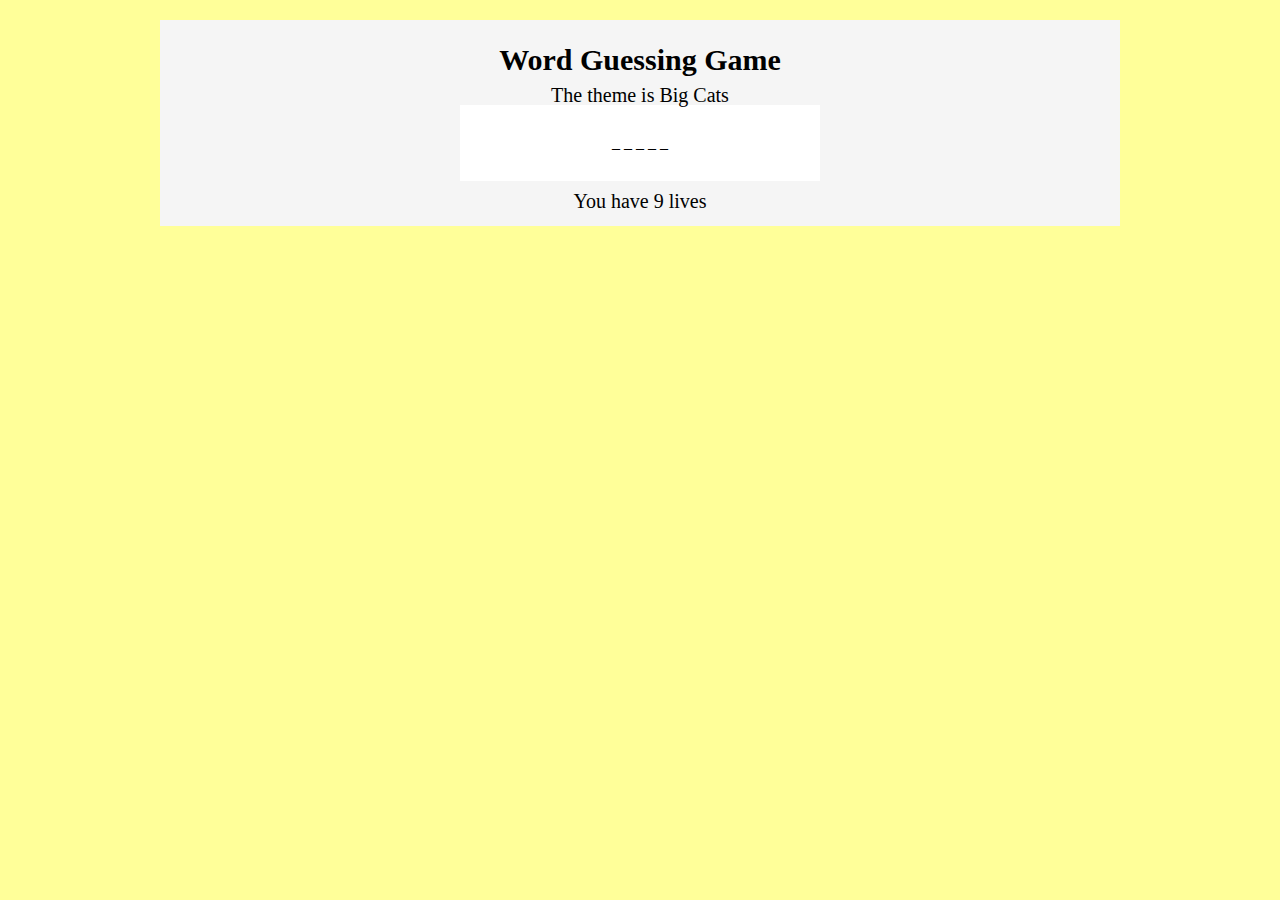
<file: index.html>
<!DOCTYPE html>
<html lang="en">

<head>
    <meta charset="UTF-8">
    <meta name="viewport" content="width=device-width, initial-scale=1.0">
    <meta http-equiv="X-UA-Compatible" content="ie=edge">
    <link rel="stylesheet" href="assets/css/reset.css">
    <link rel="stylesheet" href="assets/css/style.css">
    <title>Document</title>
</head>

<body>
    <div class="container">
        <h1 id="title">Word Guessing Game</h1>
        <h2 id="theme">The theme is Big Cats</h2>
        <div id="placeholder"></div>
        <div id="guess-here"></div>
        <div id="guesses-left"></div>
    </div>


    <script src="assets/javascript/game.js"></script>

</body>

</html>
</file>
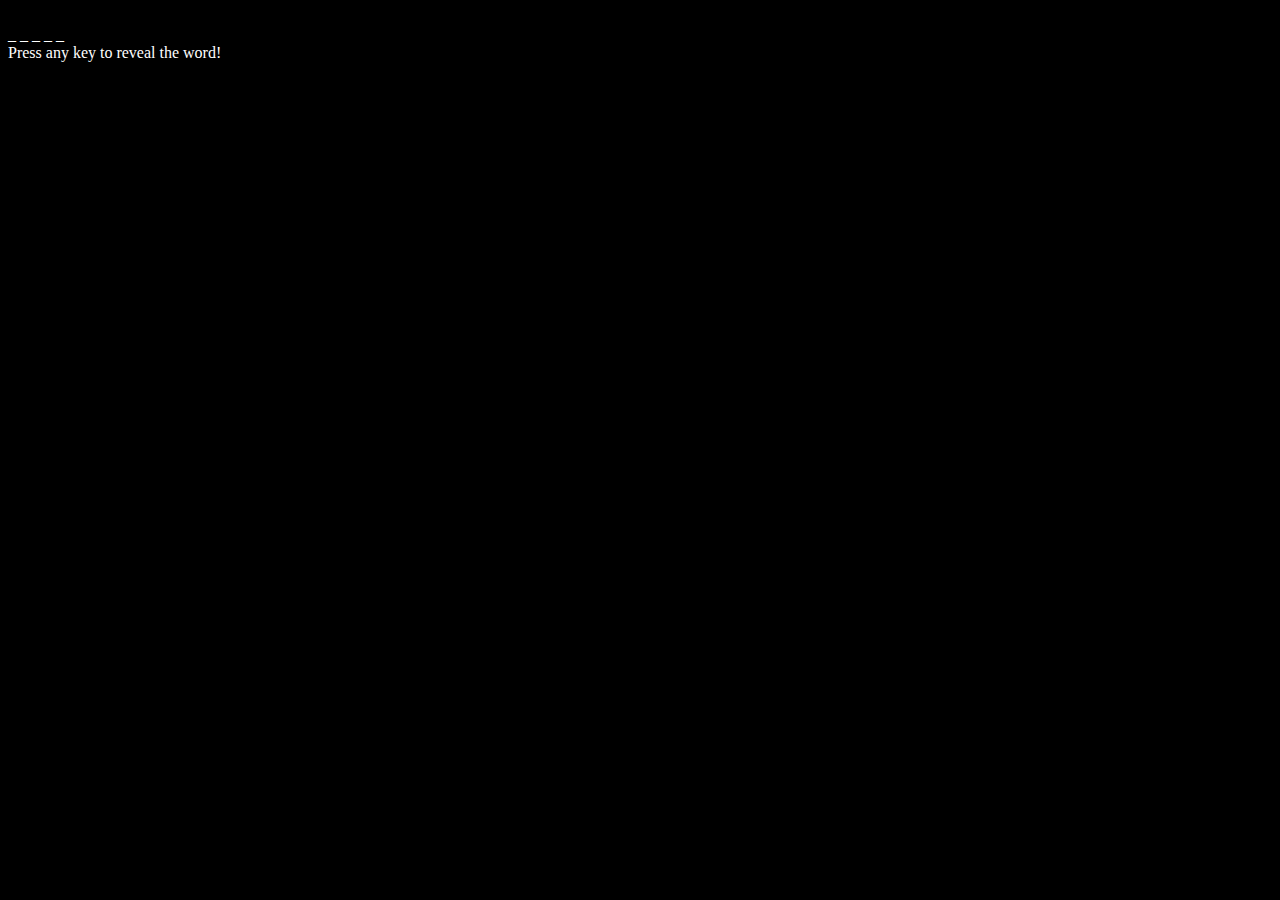
<file: practice.html>
<!DOCTYPE html>
<html lang="en">

<head>
    <meta charset="UTF-8">
    <meta name="viewport" content="width=device-width, initial-scale=1.0">
    <meta http-equiv="X-UA-Compatible" content="ie=edge">
    <title>Document</title>
</head>

<body>
    <style>
        #hidden {
            color: black;
        }

        #visible {
            color: white;
        }

        body {
            background-color: black;
        }
    </style>


    <div id="hidden">P I A N O</div>
    <div id="visible">_ _ _ _ _</div>
    <div id="visible">Press any key to reveal the word!</div>


    <script type="text/javascript">
        document.onkeypress = function (event) {
            console.log("key press");

            var reveal = document.getElementById("hidden").setAttribute("id", "visible");



            // var original = document.getElementById("hidden");
            // var reveal = document.getElementById("visible");
            // original.prependChild(reveal);
        }



    </script>
</body>

</html>
</file>
<file: assets/css/style.css>
body {
    background-color:#FFFF99;
}
.container {
    margin: 0 auto;
    width: 960px;
    background-color: whitesmoke;
    text-align: center;
    box-sizing: border-box;
    padding: 15px;
    margin-top: 20px;
}
#title {
    font-size: 30px;
    font-weight: bold;
    margin: 10px;
}
#theme {
    font-size: 20px;
}
#placeholder {
    background-color: white;
    margin: 0 auto;
    width: 300px;
    padding: 30px;
}
#guess-here {
    color: grey;
    margin: 10px;
}
#guesses-left {
    font-size: 20px;
}
</file>
